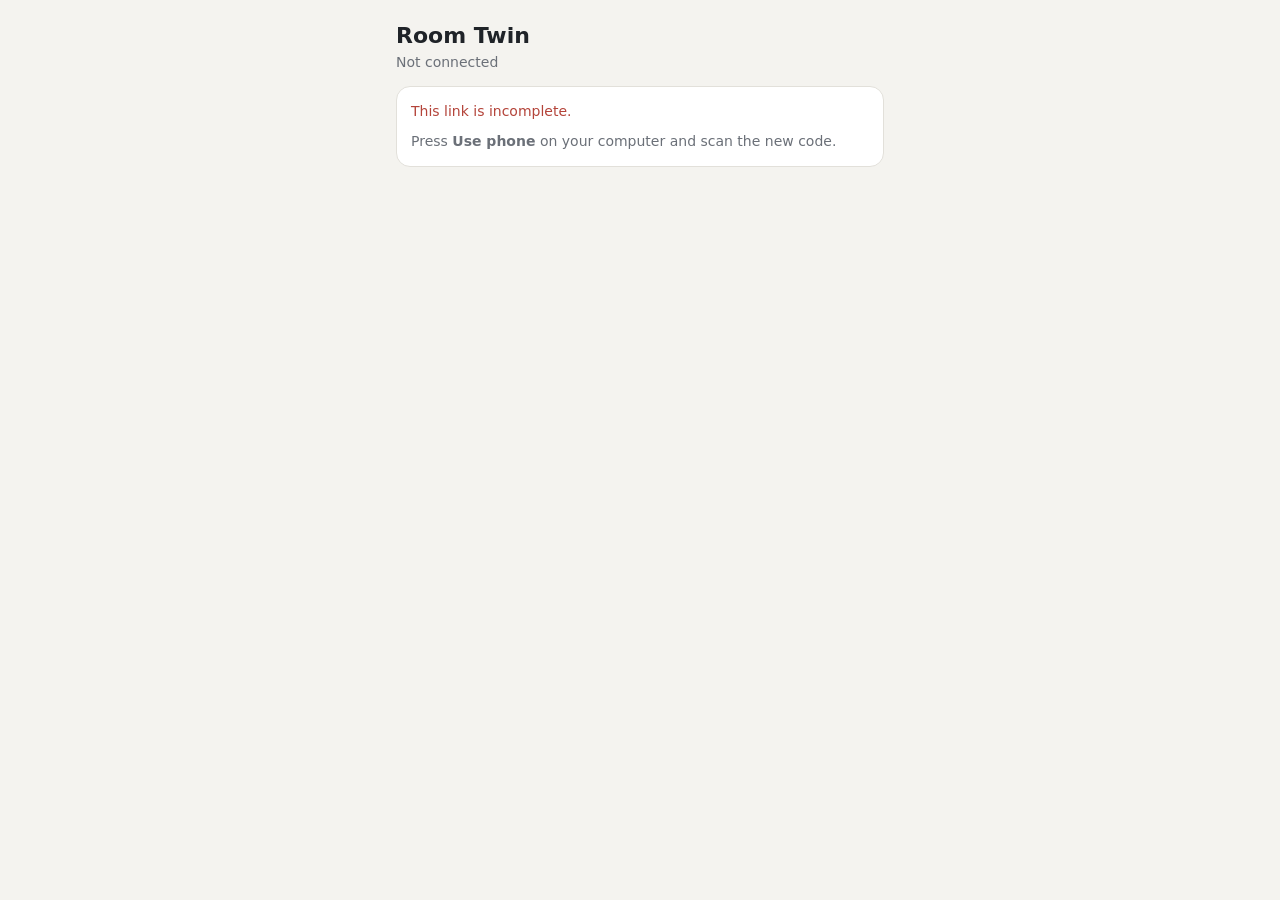
<file: room-twin/frontend/capture.html>
<!doctype html>
<html lang="en">
<head>
  <meta charset="utf-8" />
  <meta name="viewport" content="width=device-width, initial-scale=1, viewport-fit=cover" />
  <meta name="referrer" content="no-referrer" />
  <title>Room Twin · Phone</title>
  <style>
    :root { --bg: #f4f3ef; --panel: #fff; --ink: #1f2328; --muted: #6b7078; --line: #e2e0da; --accent: #2f6f5e; --accent-ink: #fff; --danger: #b4443a; --sel: #e8f1ee; }
    @media (prefers-color-scheme: dark) {
      :root { --bg: #15171a; --panel: #1d2024; --ink: #e7e7e4; --muted: #9198a1; --line: #2d3137; --accent: #5fb39b; --accent-ink: #0d1412; --danger: #e0786d; --sel: #23302c; }
    }
    * { box-sizing: border-box; }
    body { margin: 0; background: var(--bg); color: var(--ink); font: 16px/1.45 system-ui, -apple-system, "Segoe UI", sans-serif; }
    main { max-width: 520px; margin: 0 auto; padding: 16px 16px calc(24px + env(safe-area-inset-bottom)); display: flex; flex-direction: column; gap: 14px; }
    h1 { font-size: 22px; margin: 4px 0 0; }
    .muted { color: var(--muted); font-size: 14px; margin: 0; }
    .card { background: var(--panel); border: 1px solid var(--line); border-radius: 14px; padding: 14px; display: flex; flex-direction: column; gap: 10px; }
    .seg { display: grid; grid-template-columns: 1fr 1fr; border: 1px solid var(--line); border-radius: 10px; overflow: hidden; }
    .seg button { font: inherit; padding: 10px; border: 0; background: var(--panel); color: var(--ink); }
    .seg button.on { background: var(--sel); color: var(--accent); font-weight: 600; }
    .btn { display: flex; align-items: center; justify-content: center; gap: 8px; font: inherit; font-weight: 600; padding: 14px; border-radius: 12px; border: 1px solid var(--line); background: var(--panel); color: var(--ink); }
    .btn.primary { background: var(--accent); color: var(--accent-ink); border-color: var(--accent); }
    .grid { display: grid; grid-template-columns: repeat(3, 1fr); gap: 8px; }
    .shot { position: relative; border-radius: 8px; overflow: hidden; background: var(--line); aspect-ratio: 1; }
    .shot img { width: 100%; height: 100%; object-fit: cover; display: block; }
    .shot span { position: absolute; left: 4px; bottom: 4px; font-size: 11px; padding: 1px 6px; border-radius: 8px; background: rgba(0,0,0,.6); color: #fff; }
    .shot .bar { position: absolute; left: 0; bottom: 0; height: 3px; background: var(--accent); transition: width .2s; }
    .error { color: var(--danger); font-size: 14px; margin: 0; }
    ol { margin: 0; padding-left: 20px; font-size: 14px; color: var(--muted); }
    .hidden { display: none !important; }
  </style>
</head>
<body>
  <main>
    <div>
      <h1>Room Twin</h1>
      <p class="muted" id="status">Connecting to your computer…</p>
    </div>
    <div id="ended" class="card hidden">
      <p class="error" id="endedMsg"></p>
      <p class="muted">Press <b>Use phone</b> on your computer and scan the new code.</p>
    </div>
    <div id="app" class="hidden">
      <div class="card">
        <div class="seg">
          <button id="mRoom" class="on">Room photos</button>
          <button id="mItem">An item</button>
        </div>
        <ol id="tipsRoom">
          <li>Stand in one spot near the middle of the room.</li>
          <li>Turn a little between shots so they overlap; get the floor and walls in.</li>
          <li>Or upload one 360° photo.</li>
        </ol>
        <ol id="tipsItem" class="hidden">
          <li>Frame one piece of furniture, whole, on a plain-ish background.</li>
          <li>It appears in your room on the computer, ready to move.</li>
        </ol>
        <label class="btn primary">📷 Take photo<input id="cam" type="file" accept="image/*" capture="environment" hidden /></label>
        <label class="btn">🖼️ Choose from gallery<input id="gal" type="file" accept="image/*" multiple hidden /></label>
        <p class="error" id="err"></p>
      </div>
      <div class="card">
        <p class="muted" id="count">No photos sent yet.</p>
        <div id="shots" class="grid"></div>
      </div>
    </div>
  </main>
  <script>
    // Session id and upload secret live in the URL fragment, so they never reach server logs.
    const [sid, secret] = location.hash.slice(1).split('.');
    history.replaceState(null, '', location.pathname);
    const $ = (id) => document.getElementById(id);
    let mode = 'room', sent = 0;

    function ended(msg) {
      $('app').classList.add('hidden');
      $('ended').classList.remove('hidden');
      $('endedMsg').textContent = msg;
      $('status').textContent = 'Not connected';
    }

    async function checkIn() {
      if (!sid || !secret) return ended('This link is incomplete.');
      try {
        const r = await fetch(`/api/capture/${sid}`, { headers: { 'X-Capture-Phone': secret } });
        if (!r.ok) throw new Error((await r.json().catch(() => ({}))).detail || 'Session not found');
        $('status').textContent = 'Connected — photos go straight to your computer.';
        $('app').classList.remove('hidden');
      } catch (e) { ended(e.message); }
    }

    function setMode(m) {
      mode = m;
      $('mRoom').classList.toggle('on', m === 'room');
      $('mItem').classList.toggle('on', m === 'item');
      $('tipsRoom').classList.toggle('hidden', m !== 'room');
      $('tipsItem').classList.toggle('hidden', m !== 'item');
    }
    $('mRoom').onclick = () => setMode('room');
    $('mItem').onclick = () => setMode('item');

    // Hosted servers (Vercel) refuse requests over 4.5 MB: shrink big phone photos first,
    // keeping the camera info (Exif) so the lens can still be read from it.
    async function exifSegment(file) {
      try {
        const b = new DataView(await file.slice(0, 256 * 1024).arrayBuffer());
        if (b.getUint16(0) !== 0xffd8) return null;
        for (let off = 2; off + 4 <= b.byteLength;) {
          const marker = b.getUint16(off), len = b.getUint16(off + 2);
          if (marker === 0xffda || (marker & 0xff00) !== 0xff00) return null;
          if (marker === 0xffe1 && b.getUint32(off + 4) === 0x45786966) {
            if (off + 2 + len > b.byteLength) return null;
            const seg = new Uint8Array(b.buffer.slice(off, off + 2 + len));
            const v = new DataView(seg.buffer), tiff = 10, le = v.getUint16(tiff) === 0x4949;
            const ifd = tiff + v.getUint32(tiff + 4, le);
            for (let i = 0, n = v.getUint16(ifd, le); i < n; i++) {
              const e = ifd + 2 + i * 12;
              if (v.getUint16(e, le) === 0x0112) v.setUint16(e + 8, 1, le); // pixels are upright now
            }
            return seg;
          }
          off += 2 + len;
        }
      } catch {}
      return null;
    }

    async function shrink(file) {
      if (file.size < 3.5e6) return file;
      let bmp;
      try { bmp = await createImageBitmap(file); } catch { return file; }
      const maxW = bmp.width / bmp.height >= 1.9 ? 4096 : 2560;
      const s = Math.min(1, maxW / bmp.width);
      const canvas = Object.assign(document.createElement('canvas'), { width: Math.round(bmp.width * s), height: Math.round(bmp.height * s) });
      canvas.getContext('2d').drawImage(bmp, 0, 0, canvas.width, canvas.height);
      bmp.close();
      const jpeg = await new Promise((r) => canvas.toBlob(r, 'image/jpeg', 0.9));
      const exif = await exifSegment(file);
      return new File(exif ? [jpeg.slice(0, 2), exif, jpeg.slice(2)] : [jpeg], 'photo.jpg', { type: 'image/jpeg' });
    }

    async function upload(original) {
      const file = await shrink(original);
      const tile = document.createElement('div');
      tile.className = 'shot';
      const img = new Image();
      img.src = URL.createObjectURL(file);
      const tag = document.createElement('span');
      tag.textContent = mode === 'room' ? 'room · sending' : 'item · sending';
      const bar = document.createElement('div');
      bar.className = 'bar';
      bar.style.width = '0%';
      tile.append(img, tag, bar);
      $('shots').prepend(tile);
      const thisMode = mode;
      return new Promise((resolve) => {
        const xhr = new XMLHttpRequest();
        xhr.open('POST', `/api/capture/${sid}/photos`);
        xhr.setRequestHeader('X-Capture-Phone', secret);
        xhr.upload.onprogress = (e) => { if (e.lengthComputable) bar.style.width = `${(e.loaded / e.total) * 100}%`; };
        xhr.onload = () => {
          if (xhr.status < 300) {
            tag.textContent = `${thisMode} · sent ✓`;
            bar.remove();
            $('count').textContent = `${++sent} photo${sent === 1 ? '' : 's'} sent.`;
          } else {
            let msg = 'Upload failed';
            try { msg = JSON.parse(xhr.responseText).detail || msg; } catch {}
            tag.textContent = 'failed';
            $('err').textContent = msg;
            if (xhr.status === 410) ended(msg);
          }
          resolve();
        };
        xhr.onerror = () => { tag.textContent = 'failed'; $('err').textContent = 'Connection lost. Try again.'; resolve(); };
        const fd = new FormData();
        fd.append('photo', file, file.name || 'photo.jpg');
        fd.append('mode', thisMode);
        xhr.send(fd);
      });
    }

    async function onFiles(e) {
      $('err').textContent = '';
      const files = [...e.target.files];
      e.target.value = '';
      for (const f of files) await upload(f); // one at a time keeps phones on weak Wi-Fi happy
    }
    $('cam').onchange = onFiles;
    $('gal').onchange = onFiles;
    checkIn();
  </script>
</body>
</html>
</file>
